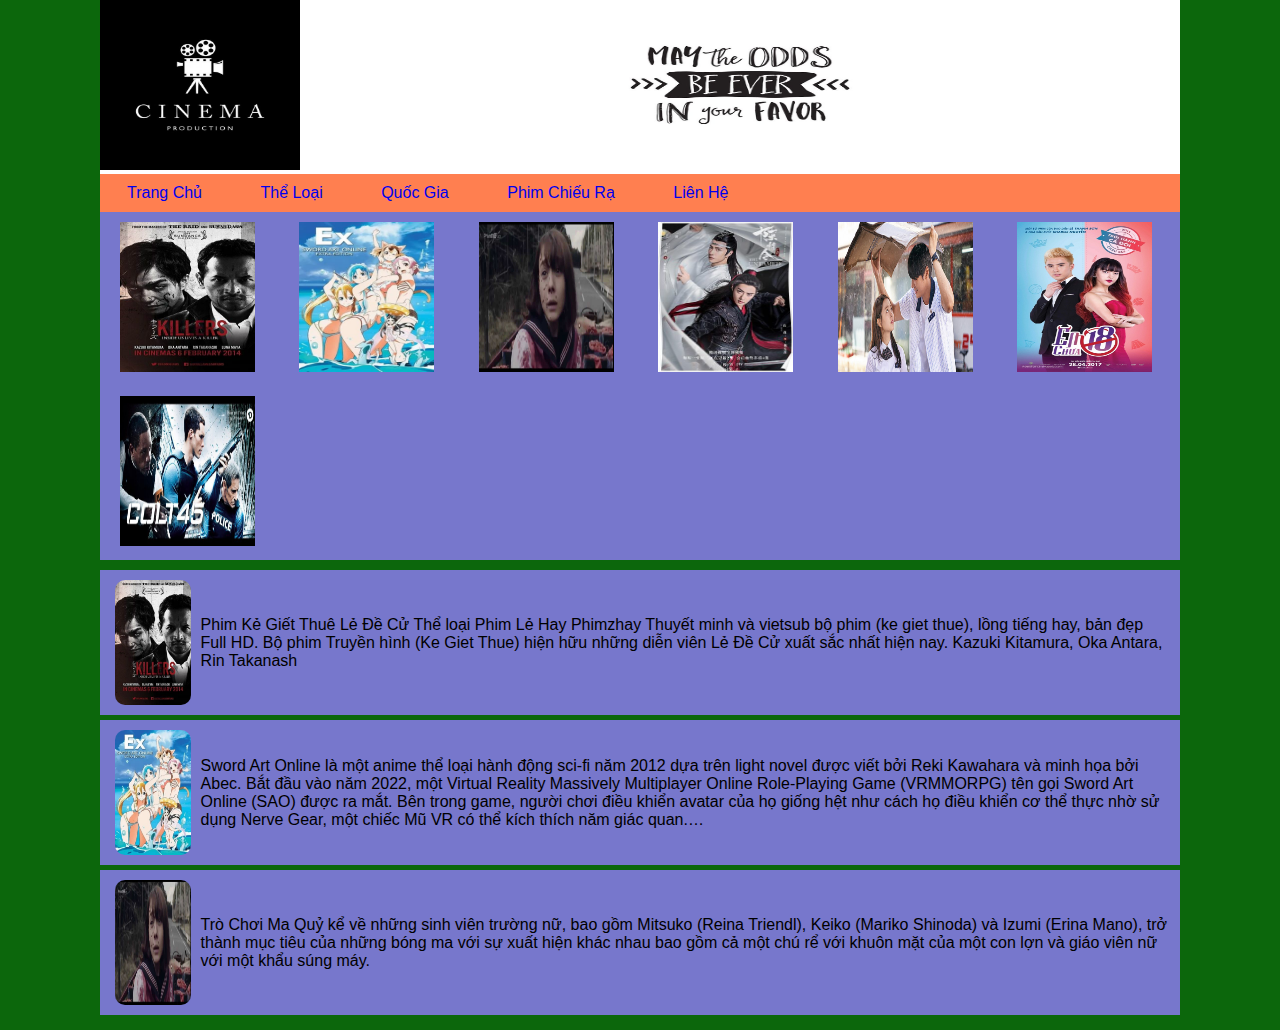
<file: execurise/Film HD.html>
<!DOCTYPE html>
<html lang="en">
<head>
    <meta charset="UTF-8">
    <title>Film HD</title>
    <link rel="stylesheet" href="Film%20HD.css">
</head>
<body>
<div id="logo">
    <img height="170" width="200" src="img/logo.jpg" alt="">
</div>
<div id="slogan">
    <img height="170" width="250" src="img/slogan.jpg" alt="">
</div>
<div id="menu">
    <ul>
        <li><a href="#">Trang Chủ</a></li>
        <li><a href="#">Thể Loại</a></li>
        <li><a href="#">Quốc Gia</a></li>
        <li><a href="#">Phim Chiếu Rạ</a></li>
        <li><a href="#">Liên Hệ</a></li>
    </ul>
</div>
<div id="img">
    <a href="https://mexemchill.com/ke-giet-thue/"><img src="img/ke%20giet%20thue.jpg" alt=""></a>
    <a href="https://vietsub.cc/sword-art-online"><img src="img/sword%20art%20online.jpg" alt=""></a>
    <a href="https://mephimgi.net/phim/tro-choi-ma-quy/"><img src="img/tro%20choi%20ma%20quy.jpg" alt=""></a>
    <a href="https://motchill.com/phim/tran-tinh-lenh-6919.html"><img src="img/tran%20tinh%20lenh.jpg" alt=""></a>
    <a href="https://xemphim.fun/movie/on-your-wedding-day~160"><img src="img/on-your-wedding-day.jpg" alt=""></a>
    <a href="https://xemphimz.net/phim/EM-CHUA-18-0d31966.aspx"><img src="img/em-chua-18-vietnamese-movie-poster.jpg" alt=""></a>
    <a href="https://phimthuyetminh.tv/phim-bay-ngam-1429/"><img src="img/bay%20ngam.jpg" alt=""></a>
</div>
<div class="box">
    <div class="box-item">
        <img src="img/ke%20giet%20thue.jpg" alt="">
        <p>Phim Kẻ Giết Thuê Lẻ Đề Cử
            Thể loại Phim Lẻ Hay
            Phimzhay Thuyết minh và vietsub bộ phim (ke giet thue), lồng tiếng hay, bản đẹp Full HD.
            Bộ phim Truyền hình (Ke Giet Thue) hiện hữu những diễn viên Lẻ Đề Cử xuất sắc nhất hiện nay. Kazuki Kitamura, Oka Antara, Rin Takanash</p>
    </div>
    <div class="box-item">
        <img src="img/sword%20art%20online.jpg" alt="">
        <p>Sword Art Online là một anime thể loại hành động sci-fi năm 2012 dựa trên light novel được viết bởi Reki Kawahara và minh họa bởi Abec. Bắt đầu vào năm 2022, một Virtual Reality Massively Multiplayer Online Role-Playing Game (VRMMORPG) tên gọi Sword Art Online (SAO) được ra mắt. Bên trong game, người chơi điều khiển avatar của họ giống hệt như cách họ điều khiển cơ thể thực nhờ sử dụng Nerve Gear, một chiếc Mũ VR có thể kích thích năm giác quan.…</p>
    </div>
    <div class="box-item">
        <img src="img/tro%20choi%20ma%20quy.jpg" alt="">
        <p>Trò Chơi Ma Quỷ kể về những sinh viên trường nữ, bao gồm Mitsuko (Reina Triendl), Keiko (Mariko Shinoda) và Izumi (Erina Mano), trở thành mục tiêu của những bóng ma với sự xuất hiện khác nhau bao gồm cả một chú rể với khuôn mặt của một con lợn và giáo viên nữ với một khẩu súng máy.</p>
    </div>
</div>
<div id="text-2">

</div>
<div id="footer"></div>
</body>
</html>
</file>
